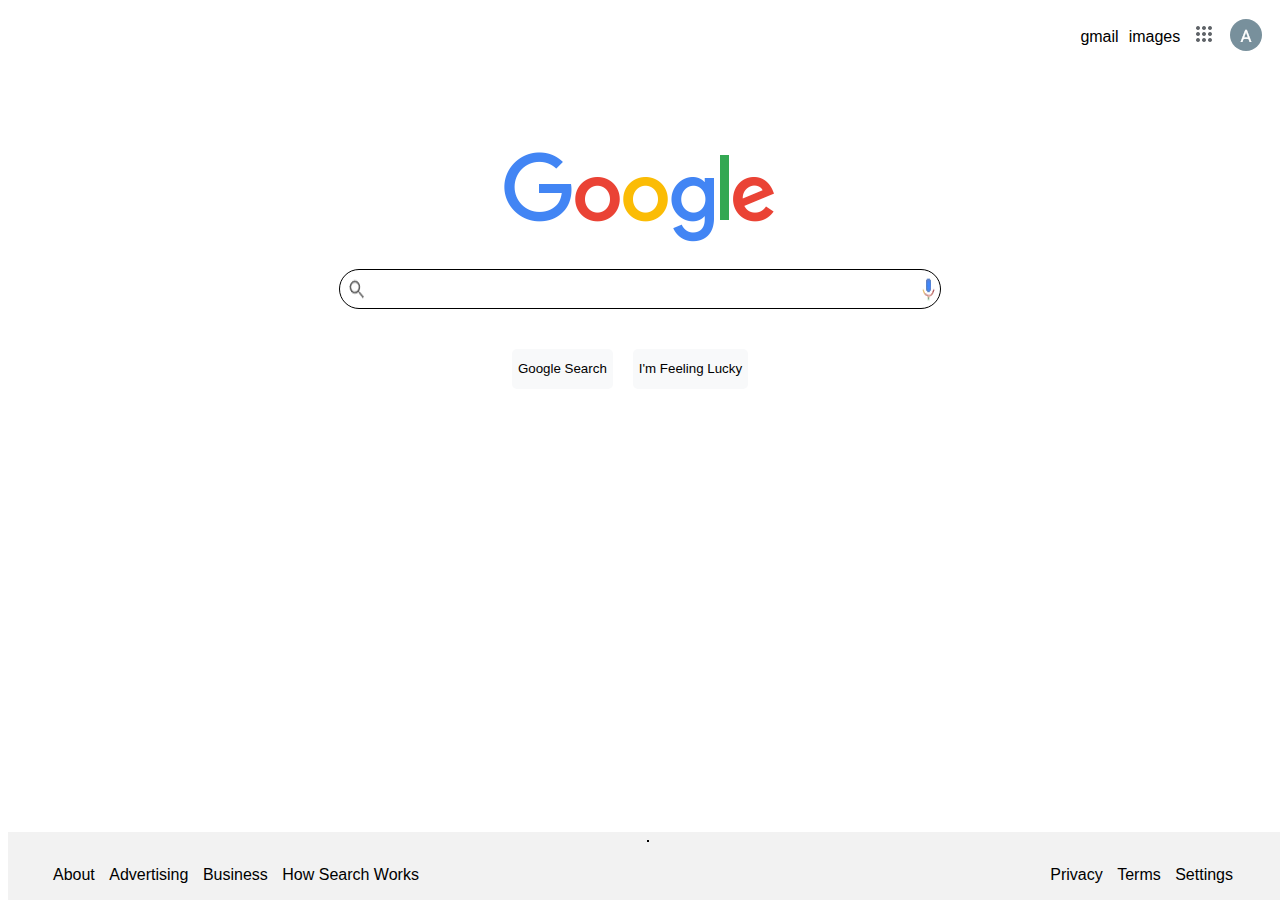
<file: index.html>
<!DOCTYPE html>
<html lang="en">
<head>
    <meta charset="UTF-8">
    <meta http-equiv="X-UA-Compatible" content="IE=edge">
    <meta name="viewport" content="width=device-width, initial-scale=1.0">
    <title>Google</title>
    <link rel="icon" href="./google-icons/google.PNG">
    <link rel="stylesheet" href="google.css">
</head>
<body>
    <header>
        <nav class="header-section">
            <ul class="adjust">
                <a href="#">gmail</a>
                <a href="#">images</a>
                <a href="#"><img src="./google-icons/google-apps.PNG" alt="apps" class="border-rad1"></a>
                <a href="#"><img src="./google-icons/profile.png" alt="prof-pic" class="border-rad"></a>
            </ul>
        </nav>
    </header>
    
        <section>
            <img src="./google-icons/googlelogo_color_272x92dp.png" alt="logo">
                <div class="search-bar">
                    <img src="./google-icons/glass-2.png" alt="mag-glass">
                    <input type="text">
                <img src="./google-icons/mic-2.png"
                </div>
        </section>
        
        <div class="clicking-bar">
            <button>Google Search</button>
            <button>I'm Feeling Lucky</button>
        </div>

     <footer>
        
        <hr color="black">
        <nav class="footer-section">
            <ul class="left-c">
                <a href="#">About</a>
                <a href="#">Advertising</a>
                <a href="#">Business</a>
                <a href="#">How Search Works</a>
            </ul>

            <ul class="right-c">
                <a href="#">Privacy</a>
                <a href="#">Terms</a>
                <a href="#">Settings</a>
             </ul>       
        </nav>
     </footer>
        
</body>
</html>
</file>
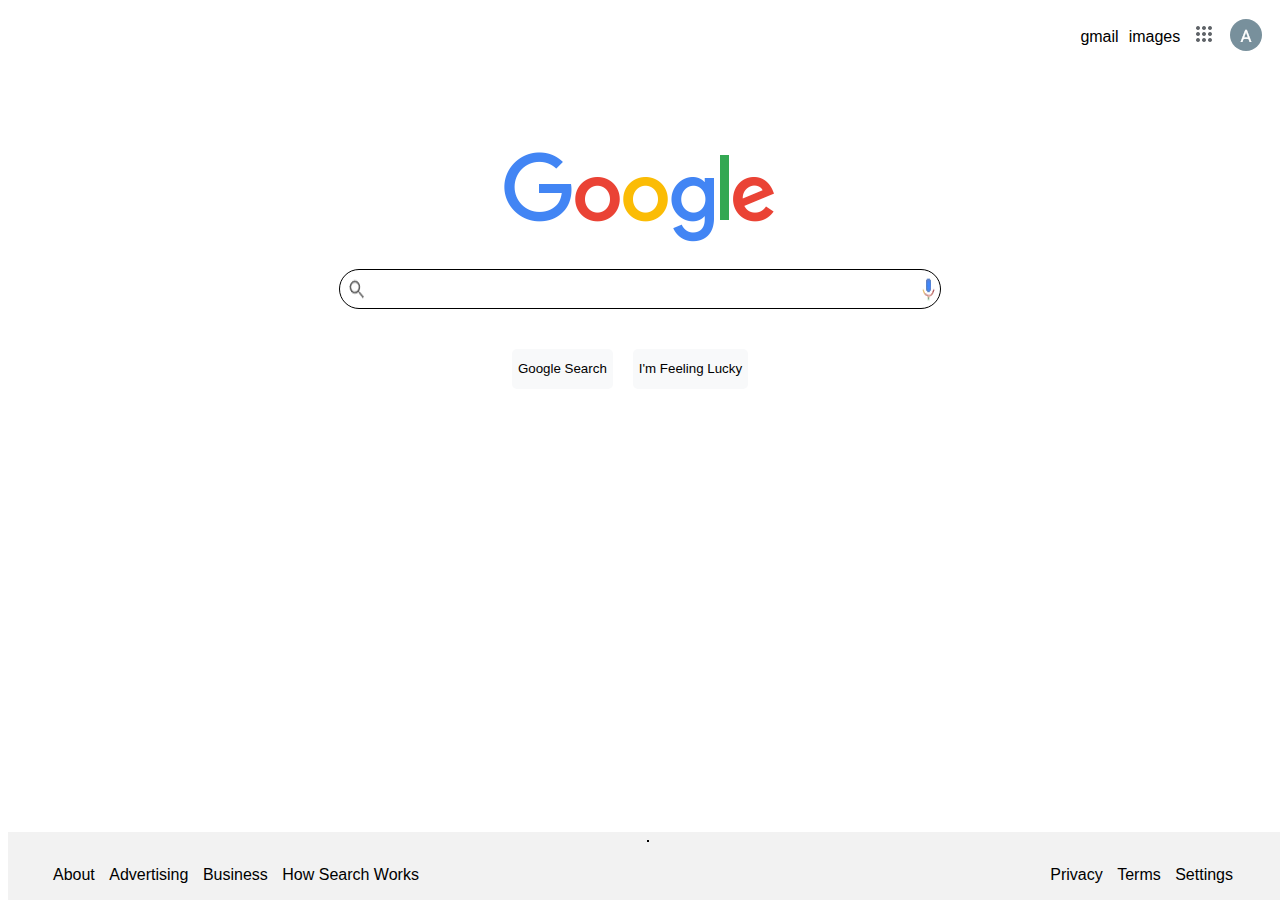
<file: google.html>
<!DOCTYPE html>
<html lang="en">
<head>
    <meta charset="UTF-8">
    <meta http-equiv="X-UA-Compatible" content="IE=edge">
    <meta name="viewport" content="width=device-width, initial-scale=1.0">
    <title>Google</title>
    <link rel="icon" href="./google-icons/google.PNG">
    <link rel="stylesheet" href="google.css">
</head>
<body>
    <header>
        <nav class="header-section">
            <ul class="adjust">
                <a href="#">gmail</a>
                <a href="#">images</a>
                <a href="#"><img src="./google-icons/google-apps.PNG" alt="apps" class="border-rad1"></a>
                <a href="#"><img src="./google-icons/profile.png" alt="prof-pic" class="border-rad"></a>
            </ul>
        </nav>
    </header>
    
        <section>
            <img src="./google-icons/googlelogo_color_272x92dp.png" alt="logo">
                <div class="search-bar">
                    <img src="./google-icons/glass-2.png" alt="mag-glass">
                    <input type="text">
                <img src="./google-icons/mic-2.png"
                </div>
        </section>
        
        <div class="clicking-bar">
            <button>Google Search</button>
            <button>I'm Feeling Lucky</button>
        </div>

     <footer>
        
        <hr color="black">
        <nav class="footer-section">
            <ul class="left-c">
                <a href="#">About</a>
                <a href="#">Advertising</a>
                <a href="#">Business</a>
                <a href="#">How Search Works</a>
            </ul>

            <ul class="right-c">
                <a href="#">Privacy</a>
                <a href="#">Terms</a>
                <a href="#">Settings</a>
             </ul>       
        </nav>
     </footer>
        
</body>
</html>
</file>
<file: google.css>
body {
    font-family: arial, sans-serif;
    background-color: white;
}

a {
    margin: 1px 5px 0px 5px;
    text-decoration: none;
    color: black;
}

a:hover {
    text-decoration: underline;
}

.header-section {
    position: absolute;
    right: 1%;
    top: 0%;
}

.adjust {
    display: flex;
    align-items: center;
}

.border-rad {
    border-radius: 80%;
}

.border-rad:hover {
    box-shadow: 0 0 20px 0 violet;
    border-radius: 20px;
    cursor: pointer;
}

.border-rad1:hover {
    box-shadow: 0 0 20px 0 violet;
    border-radius: 30px;
    cursor: pointer;
}

section {
    display: flex;
    flex-direction: column;
    align-items: center;
    margin-top: 12%;
}

.search-bar {
    margin-top: 2%;
    display: flex;
    justify-content: space-between;
    border: 1px solid;
    width: 600px;
    height: 38px;
    border-radius: 20px;
}
.search-bar > input {
     flex-grow: 1;
     border: none;
     outline: none;
}

.search-bar:hover {
    box-shadow: 0 0 10px 0 violet;
    cursor: pointer;
}

.clicking-bar {
    display: flex;
    justify-content: center;
    padding-top: 40px;
}

button {
    margin-right: 20px;
    border: none;
    border-radius: 5px;
    background-color: #F8F9FA;
    height: 40px;
}

button:hover {
    box-shadow: 0 0 10px 0 violet;
    cursor: pointer;
}
 
footer {
    display: flex;
    flex-direction: column;
    background-color: #F2F2F2;
    position: fixed;
    bottom: 0;
    width: 100%;
}

.php {
    margin-top: 13px;
    margin-left: 48px;
    
}

.footer-section {
    display: flex;
    justify-content: space-between;
    margin-right: 50px;
}
</file>
